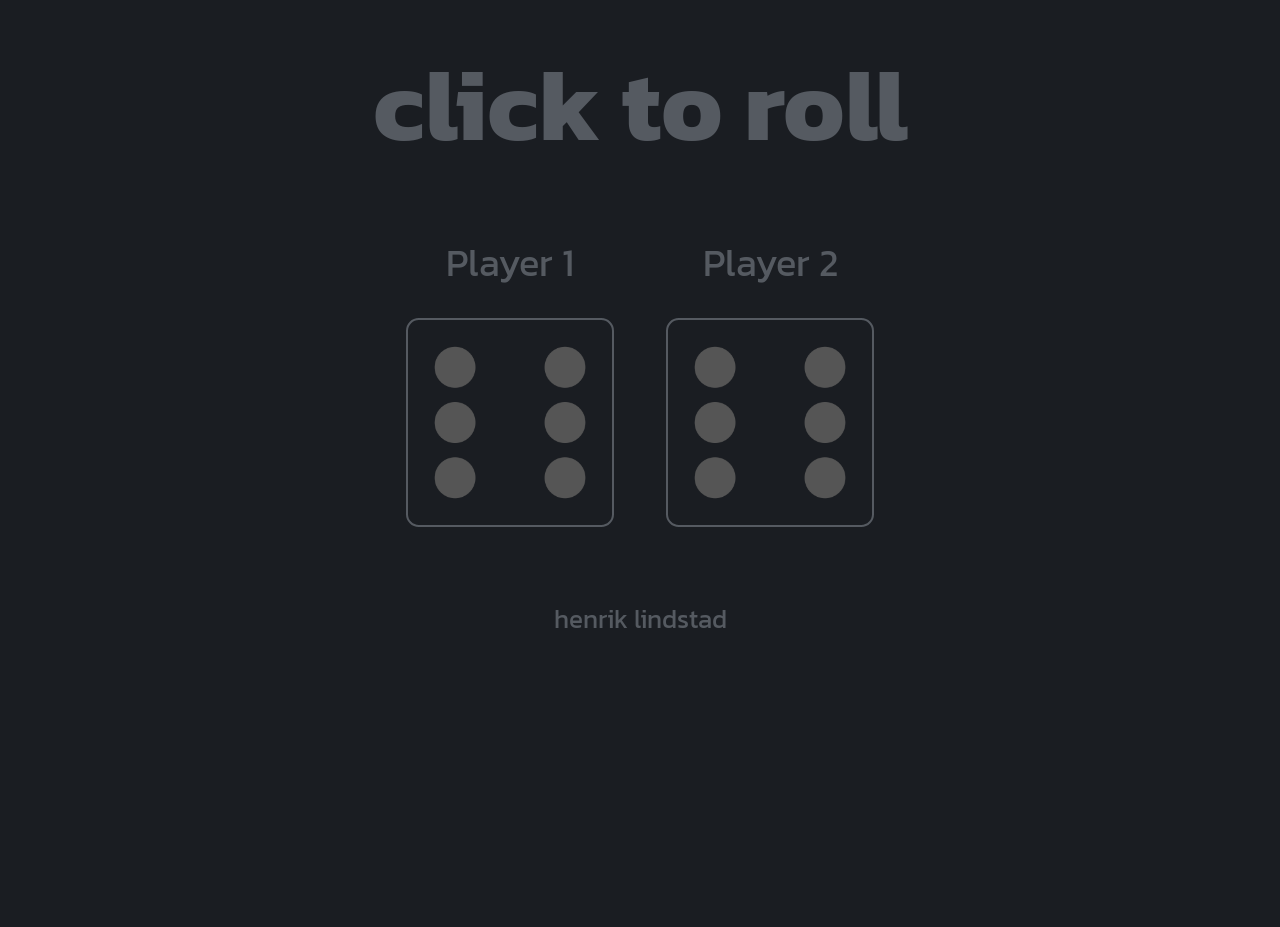
<file: index.html>
<!DOCTYPE html>
<html lang="en" dir="ltr">
  <head>
    <meta charset="utf-8" />
    <title>Dice Game</title>
    <link rel="stylesheet" href="./assets/css/main.css" />
    <link
      href="https://fonts.googleapis.com/css?family=Indie+Flower|Lobster"
      rel="stylesheet"
    />
  </head>
  <body>
    <main>
      <h1 class="header">click to roll</h1>

      <div class="dice-container">
        <div class="dice">
          <p>Player 1</p>
          <img class="img1" src="./assets/img/dice6.png" />
        </div>

        <div class="dice">
          <p>Player 2</p>
          <img class="img2" src="./assets/img/dice6.png" />
        </div>
      </div>
    </main>

    <script src="./assets/js/index.js"></script>
  </body>

  <footer>henrik lindstad</footer>
</html>
</file>
<file: assets/css/main.css>
@import url('https://fonts.googleapis.com/css2?family=Kanit:wght@200;300;400;500;700&display=swap');

html {
  cursor: pointer;
  -webkit-user-select: none;
  -ms-user-select: none;
  user-select: none;
}

body {
  height: 100vh;
  margin: 0rem;
  background-color: #1a1d22;
  overflow: hidden;
}

h1, p, footer {
  color: #555a61;
  margin: 3vh;
  font-family: 'Kanit', cursive;
}

main {
  width: 70vw;
  margin: auto;
  text-align: center;
}

.dice {
  text-align: center;
  display: inline-block;
  width: 20vw;
}

.header {
  font-size: 8vw;
}

.dice {
  font-size: 3vw;
}

img {
  width: 80%;
  border: 0.2vw solid #555a61;
  border-radius: 1vw;
}

footer {
  margin-top: 5%;
  font-size: 2vw;
  text-align: center;
}
</file>
